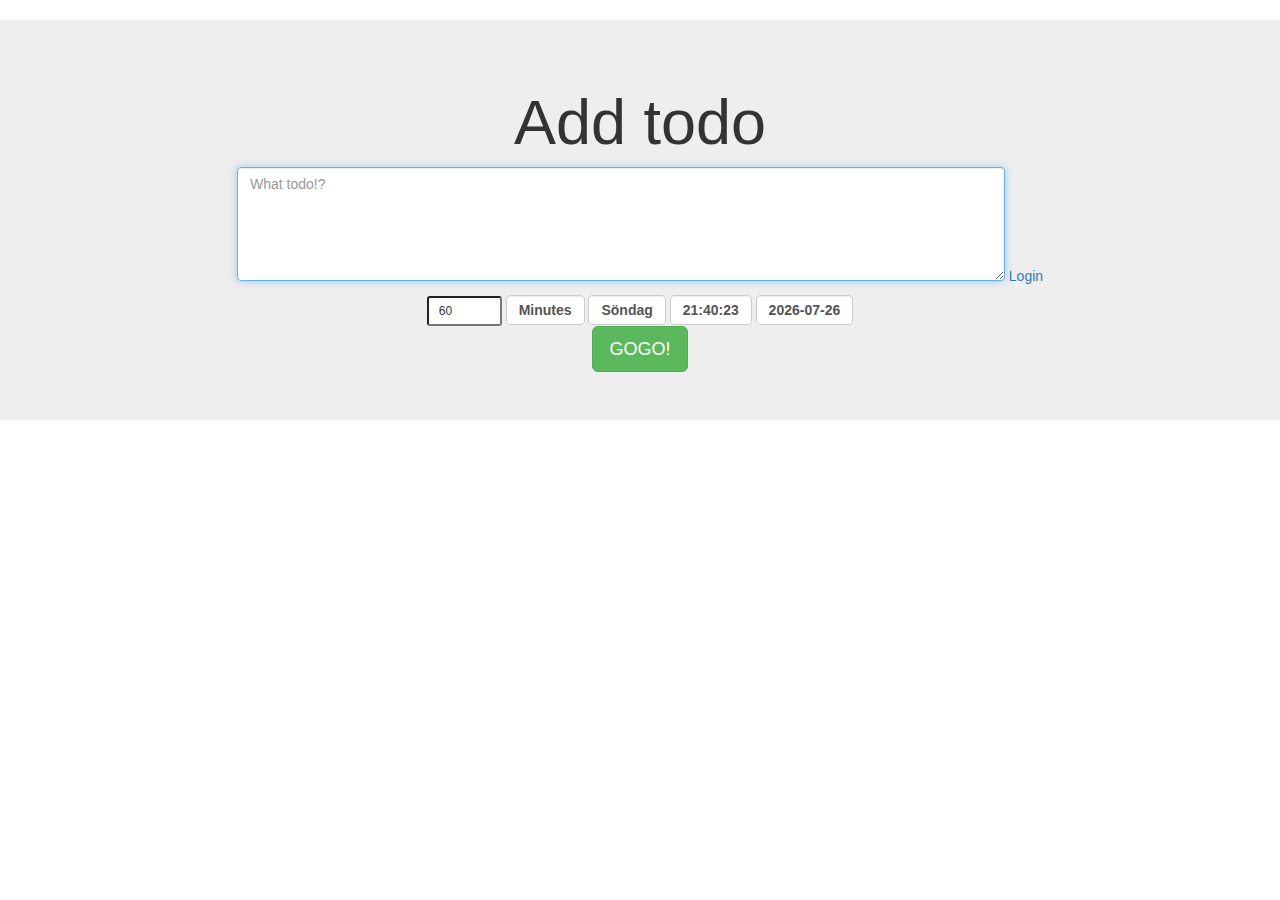
<file: index.html>
<!DOCTYPE html>
<html>
<head>
	<meta charset="utf-8">
	<meta http-equiv="X-UA-Compatible" content="IE=edge">
	<meta name="viewport" content="width=device-width, initial-scale=1">
	<link rel="stylesheet" href="//netdna.bootstrapcdn.com/bootstrap/3.0.0/css/bootstrap.min.css">
	<link href="jumbotron-narrow.css" rel="stylesheet"> 
	<title>ToDoEr</title>
</head>
<body>
	<div class='container-narrow'>
		<div class='jumbotron'>
			<h1>Add todo</h1>

			<div class="control-group">  
				<div class="controls">  
					<textarea class='form-control' id="todotext" rows="5" placeholder="What todo!?"></textarea>
					<a href='#' id='authorize-button' onclick='handleAuthClick();'>Login</a>
					<div style='margin-top:10px'>
						<input class="input-sm" type='text' id='minutes' value="60" />
						<label id="unitlabel" for='minutes' class='form-control'>Minutes</label>
						<label id="whendaylabel" for='minutes' class='form-control'></label>
						<label id="whentimelabel" for='minutes' class='form-control'></label>
						<label id="whendatelabel" for='minutes' class='form-control'></label>
						

					</div>
					<input class="btn btn-lg btn-success" type='button' id='submit' value='GOGO!' />
					<div class="alert alert-success fade in" style="display:none;">
						<button type="button" class="close">×</button>
						<strong>Success!</strong> Your message has been sent successfully.
					</div>
				</div>  
			</div>  



		</div>
	</div>
	<script src="http://code.jquery.com/jquery-2.1.0.min.js"></script>
	<script src="http://netdna.bootstrapcdn.com/bootstrap/3.0.3/js/bootstrap.min.js"></script>
	<script src="calendar_communicator.js"></script>
	<script src="todoadder.js"></script>
	<script src="https://apis.google.com/js/client.js?onload=handleClientLoad"></script>
</body>
</html>
</file>
<file: jumbotron-narrow.css>
/* Space out content a bit */
body {
  padding-top: 20px;
  padding-bottom: 20px;
}

/* Everything but the jumbotron gets side spacing for mobile first views */
.header,
.footer {
  padding-left: 15px;
  padding-right: 15px;
}

/* Custom page header */
.header {
  border-bottom: 1px solid #e5e5e5;
}
/* Make the masthead heading the same height as the navigation */
.header h3 {
  margin-top: 0;
  margin-bottom: 0;
  line-height: 40px;
  padding-bottom: 19px;
}

/* Custom page footer */
.footer {
  padding-top: 19px;
  color: #777;
  border-top: 1px solid #e5e5e5;
}

/* Customize container */
@media (min-width: 768px) {
  .container {
    max-width: 730px;
  }
}
.container-narrow > hr {
  margin: 30px 0;
}

/* Main marketing message and sign up button */
.jumbotron {
  text-align: center;
  border-bottom: 1px solid #e5e5e5;
}
@media screen and (min-width: 768px) {
  .jumbotron textarea{
    max-width: 768px;
  }
}

#minutes {
  width: 75px;
}

.form-control{
  display:inline;
}

/* Responsive: Portrait tablets and up */
@media screen and (min-width: 768px) {
  /* Remove the padding we set earlier */
  .header,
  .marketing,
  .footer {
    padding-left: 0;
    padding-right: 0;
  }
  /* Space out the masthead */
  .header {
    margin-bottom: 30px;
  }
  /* Remove the bottom border on the jumbotron for visual effect */
  .jumbotron {
    border-bottom: 0;
  }
}
</file>
